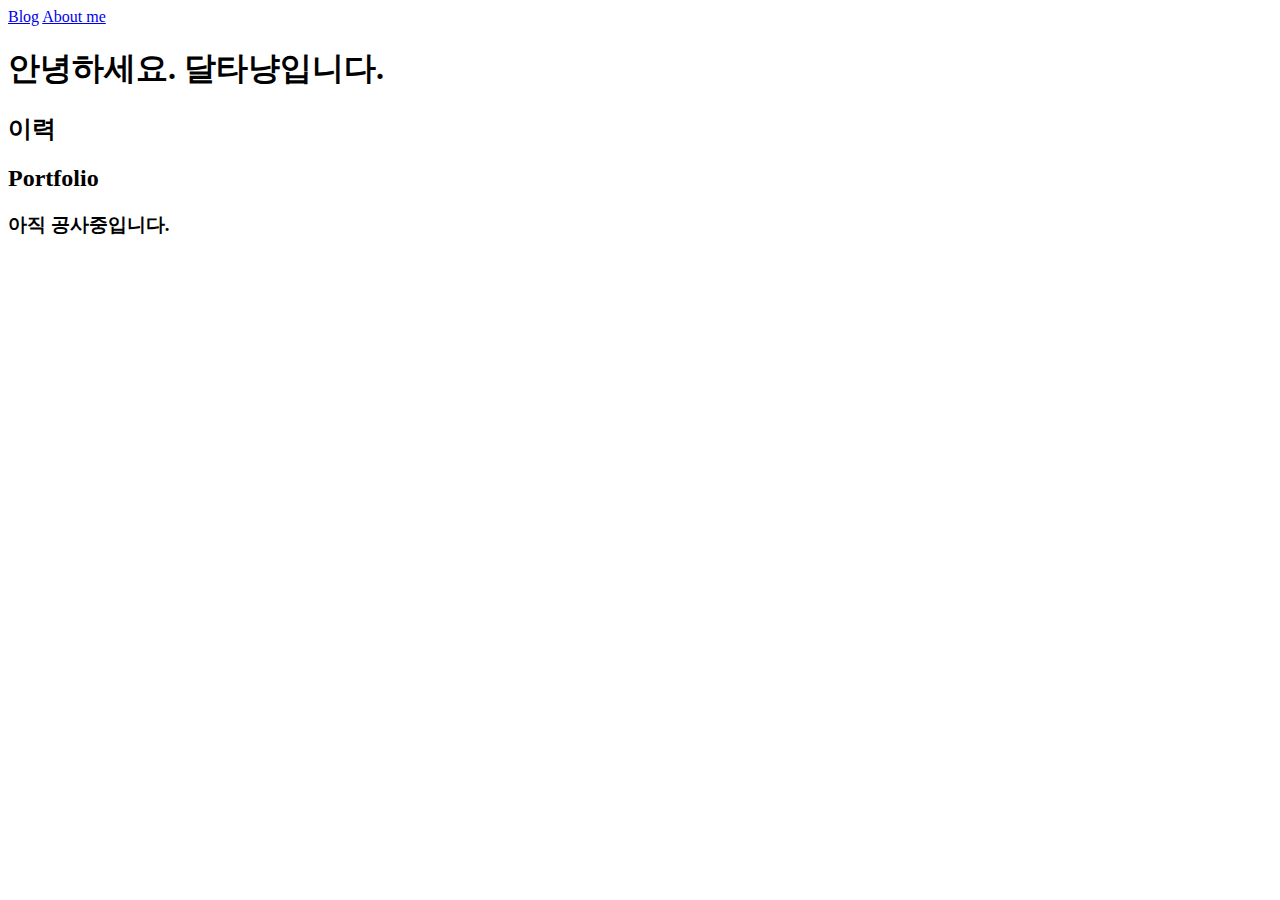
<file: Django/source/single_pages/templates/single_pages/about_me.html>
<!DOCTYPE html>
<html lang="ko">
    <head>
        <meta charset="UTF-8">
        <title>개발자 달타냥입니다.</title>
    </head>
    <body>
        <nav>
            <a href="/blog/">Blog</a>
            <a href="/about_me">About me</a>
        </nav>

        <h1>안녕하세요. 달타냥입니다.</h1>
        <h2>이력</h2>
        <h2>Portfolio</h2>
        <h3>아직 공사중입니다.</h3>
    </body>
</html>
</file>
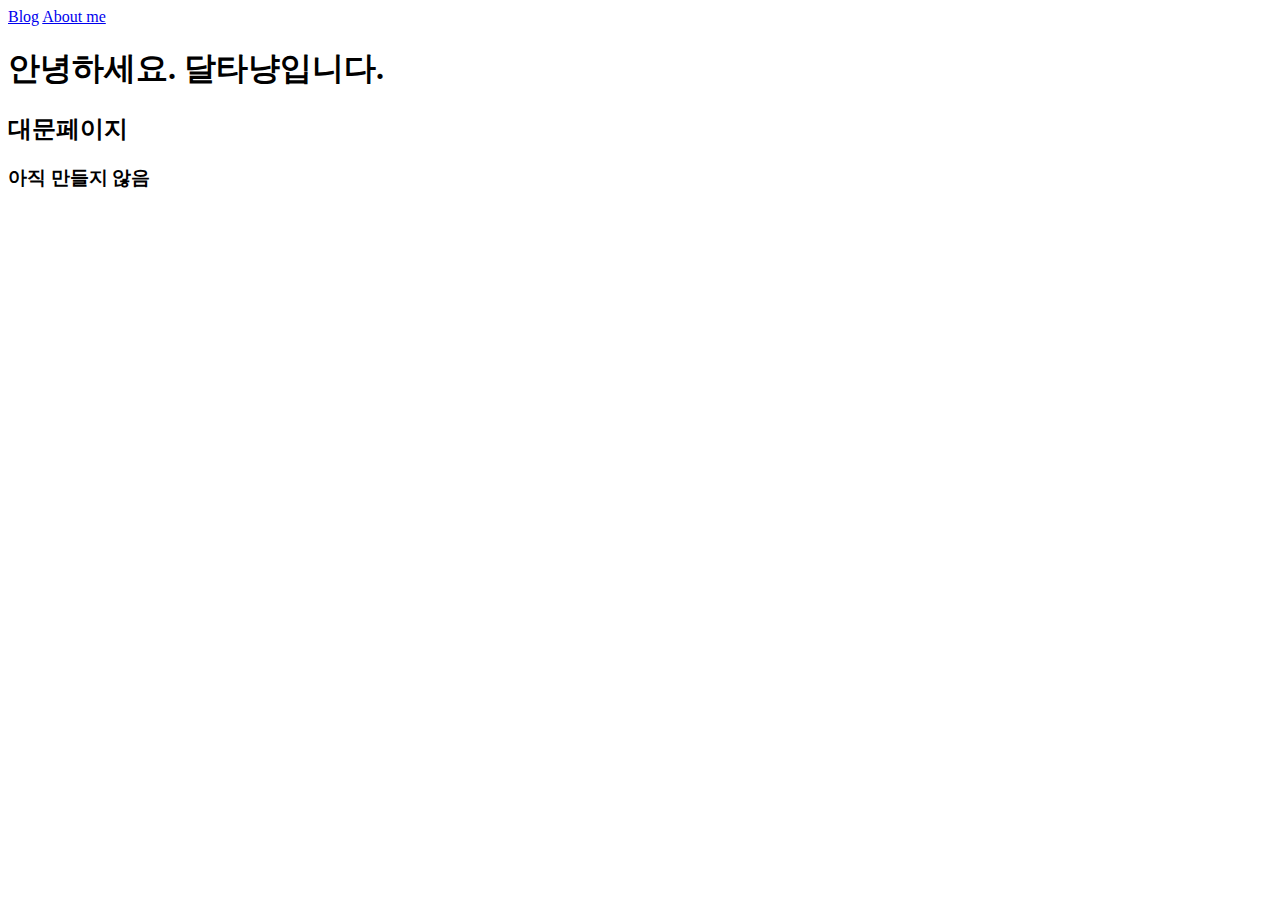
<file: Django/source/single_pages/templates/single_pages/landing.html>
<!DOCTYPE html>
<html lang="ko">
    <head>
        <meta charset="UTF-8">
        <title>달타냥입니다.!</title>
    </head>
    <body>
        <nav>
            <a href="/blog/">Blog</a>
            <a href="/about_me/">About me</a>
        </nav>

        <h1>안녕하세요. 달타냥입니다.</h1>
        <h2>대문페이지</h2>
        <h3>아직 만들지 않음</h3>
    </body>
</html>
</file>
